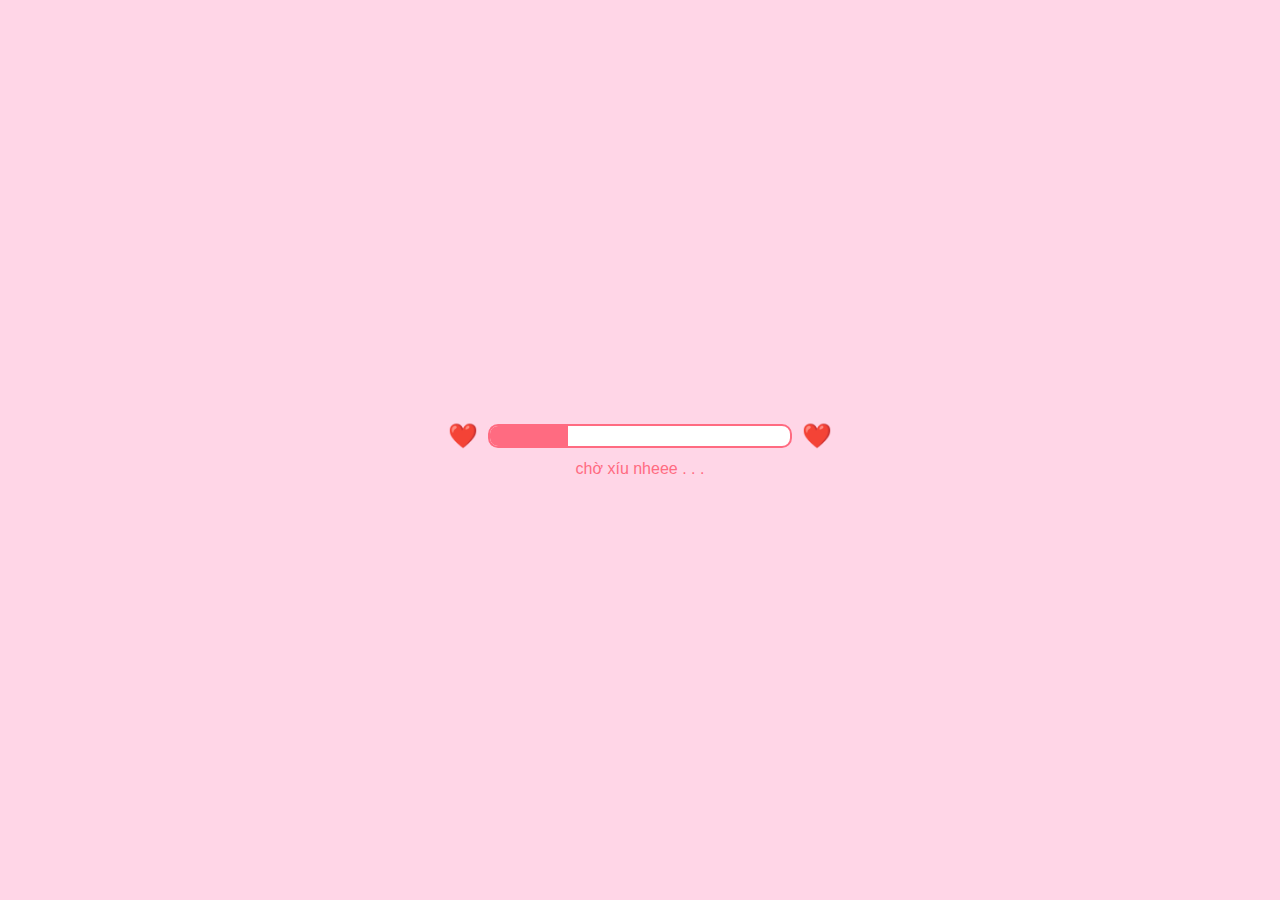
<file: Index.html>
﻿<!DOCTYPE html>
<html lang="en">
<head>
    <meta charset="UTF-8">
    <meta name="viewport" content="width=device-width, initial-scale=1.0">
    <title>Loading Love</title>
    <link rel="stylesheet" href="styles.css">
</head>
<body>
    <div class="loading-container" id="loading-container">
        <div class="icon-left">❤️</div>
        <div class="progress-bar">
            <div class="progress" id="progress"></div>
        </div>
        <div class="icon-right">❤️</div>
    </div>
    <div class="loading-text" id="loading-text">chờ xíu nheee . . .</div>

    <!-- Nút "cute" xuất hiện sau khi hoàn thành progress bar -->
    <button id="cute-button" class="cute-button" onclick="goToPage()">💌 bấm vô đây nèee! 💌</button>

    <script src="script.js"></script>
</body>
</html>
</file>
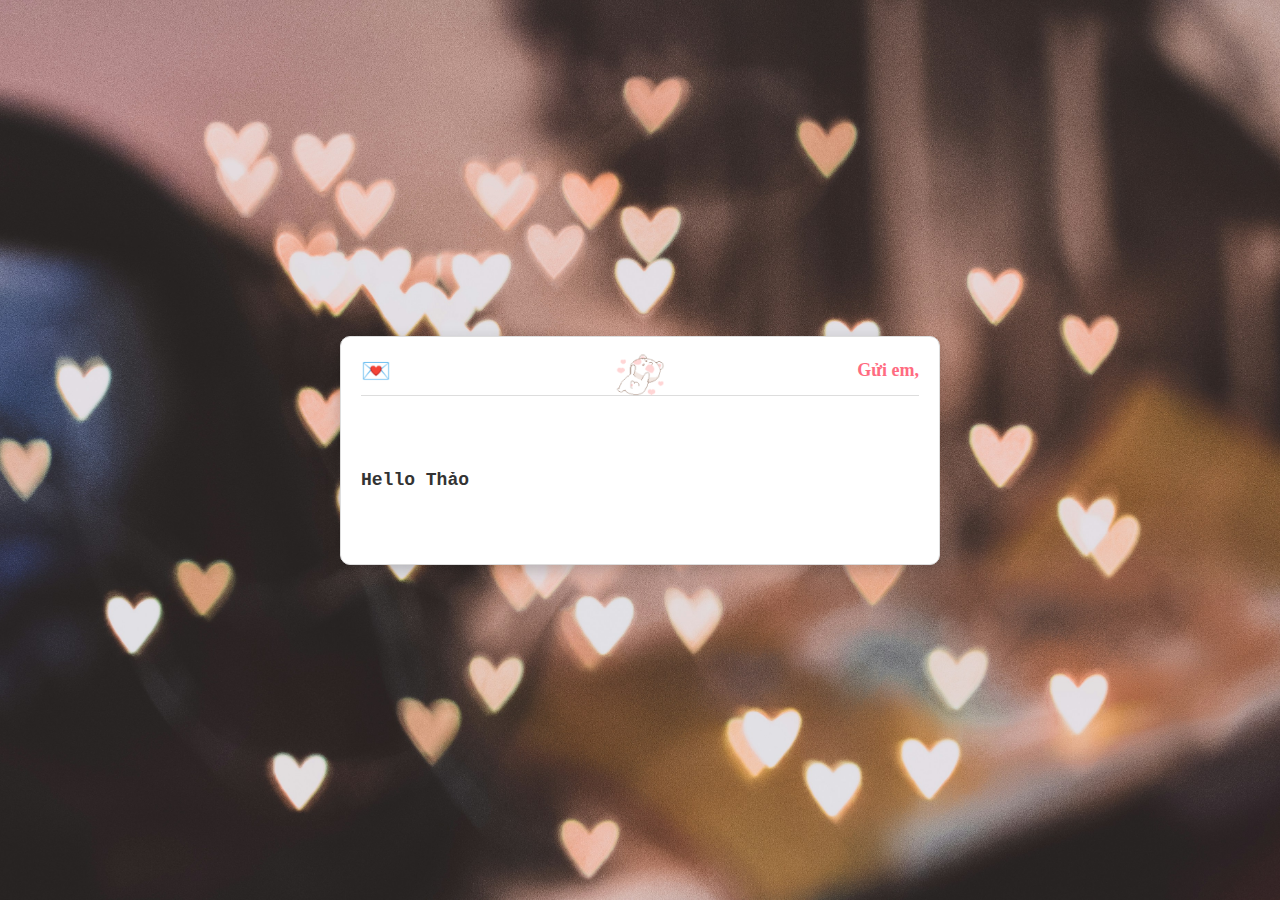
<file: page.html>
﻿<!DOCTYPE html>
<html lang="en">
<head>
    <meta charset="UTF-8">
    <meta name="viewport" content="width=device-width, initial-scale=1.0">
    <title>Letter</title>
    <link href="content/page-styles.css" rel="stylesheet" />
</head>
<body>
    <div class="letter-wrapper">
        <div class="letter">
            <div class="letter-header">
                <div class="letter-seal">💌</div>
                <div class="letter-title">Gửi em,</div>
                <div class="letter-image">
                    <img src="09_osito_2.gif" alt="Image" class="header-image">
                </div>
            </div>
            <div class="letter-body">
                <p style="font-weight:bold;font-size:18px" id="message-text"></p>
            </div>
        </div>
    </div>

    <script src="content/page-script.js"></script>
</body>
</html>
</file>
<file: styles.css>
﻿body {
    display: flex;
    flex-direction: column;
    justify-content: center;
    align-items: center;
    height: 100vh;
    margin: 0;
    background-color: #FFD6E7;
    font-family: Arial, sans-serif;
}

.loading-container {
    display: flex;
    align-items: center;
}

.icon-left, .icon-right {
    font-size: 24px;
}

.progress-bar {
    position: relative;
    width: 300px;
    height: 20px;
    background-color: #FFF;
    border-radius: 10px;
    margin: 0 10px;
    overflow: hidden;
    border: 2px solid #FF6B81;
}

.progress {
    background-color: #FF6B81;
    height: 100%;
    width: 0%;
    transition: width 0.4s ease;
    position: relative;
}

.heart-icon {
    position: absolute;
    top: -5px;
    left: 50%;
    transform: translateX(-50%);
    font-size: 18px;
}

.loading-text {
    margin-top: 10px;
    text-align: center;
    font-size: 16px;
    color: #FF6B81;
}

.cute-button {
    display: none; /* Ẩn nút ban đầu */
    margin-top: 20px;
    padding: 10px 20px;
    font-size: 18px;
    color: #fff;
    background-color: #FF6B81;
    border: none;
    border-radius: 20px;
    cursor: pointer;
    box-shadow: 0px 5px 15px rgba(0, 0, 0, 0.2);
    transition: transform 0.3s ease;
}

.cute-button:hover {
    transform: scale(1.1); /* Phóng to nút khi hover */
}
</file>
<file: content/page-styles.css>
﻿body {
    display: flex;
    justify-content: center;
    align-items: center;
    height: 100vh;
    margin: 0;
    /*background-color: #FFD6E7;*/
    background-image: url('../freestocks-r_oV6smBBYk-unsplash.jpg');
    background-size: cover; /* Ensures the image covers the entire screen */
    background-repeat: no-repeat; /* Prevents the image from repeating */
    background-position: center; /* Centers the image */
    background-attachment: fixed; /* Keeps the image fixed when scrolling (optional) */
    font-family: 'Georgia', serif; /* Font chữ mặc định */
}

.letter-wrapper {
    display: flex;
    justify-content: center;
    align-items: center;
    width: 100%;
    height: 100%;
}

.letter {
    width: 80%;
    max-width: 600px;
    background: #FFF;
    border: 1px solid #DDD;
    border-radius: 10px;
    box-shadow: 0px 5px 15px rgba(0, 0, 0, 0.2);
    padding: 20px;
    box-sizing: border-box;
    position: relative;
    overflow: hidden;
}

.letter-header {
    display: flex;
    align-items: center;
    justify-content: space-between;
    margin-bottom: 20px;
    border-bottom: 1px solid #DDD;
    padding-bottom: 10px;
    position: relative;
}

.letter-seal {
    font-size: 24px;
}

.letter-title {
    font-size: 18px;
    font-weight: bold;
    color: #FF6B81;
    text-align: center; /* Center align the title */
}

.letter-image {
    position: absolute;
    top: 50%; /* Center vertically within the header */
    left: 50%; /* Center horizontally within the header */
    transform: translate(-50%, -50%); /* Offset for true center alignment */
    z-index: 5; /* Ensure it is above other header elements */
}

.header-image {
    width: 50px; /* Adjust size as needed */
    height: auto;
}

.letter-body {
    font-size: 16px;
    color: #333;
    white-space: pre-wrap; /* Preserve whitespace for typing effect */
    font-family: 'Courier New', Courier, monospace; /* Đổi font chữ cho đoạn chat */
}
</file>
